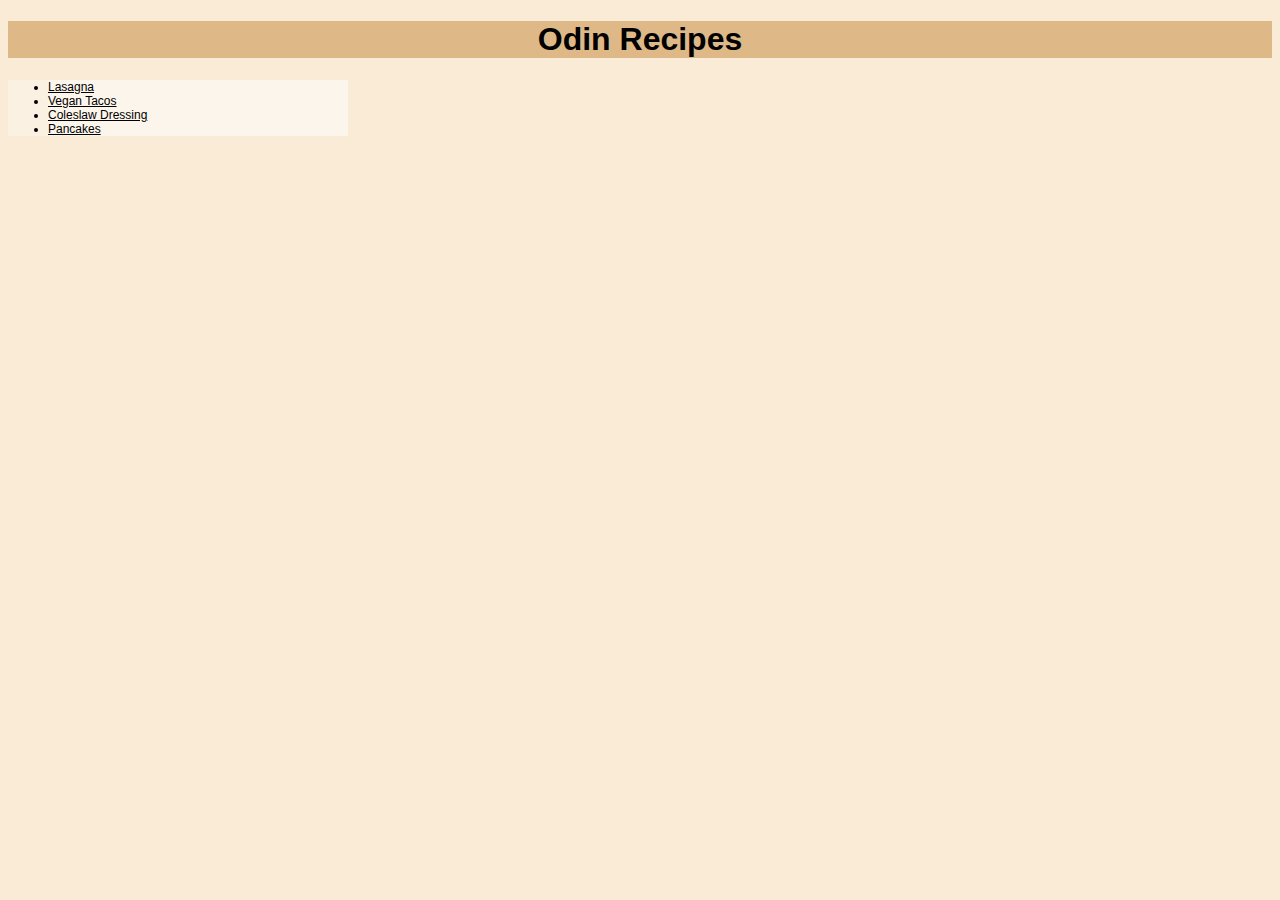
<file: index.html>
<!DOCTYPE html>
<html lang="en">
    <head>
        <meta charset="UTF-8">
        <title>Odin Recipes | Home</title>
        <link rel="stylesheet" href="style.css">
    </head>
    <body>
        <h1 class="index">Odin Recipes</h1>
        <ul>
            <li><a href="recipes/lasagna.html">Lasagna</a></li>
            <li><a href="recipes/vegantacos.html">Vegan Tacos</a></li>
            <li><a href="recipes/coleslaw.html">Coleslaw Dressing</a></li>
            <li><a href="recipes/pancakes.html">Pancakes</a></li>
        </ul>
    </body>
</html>
</file>
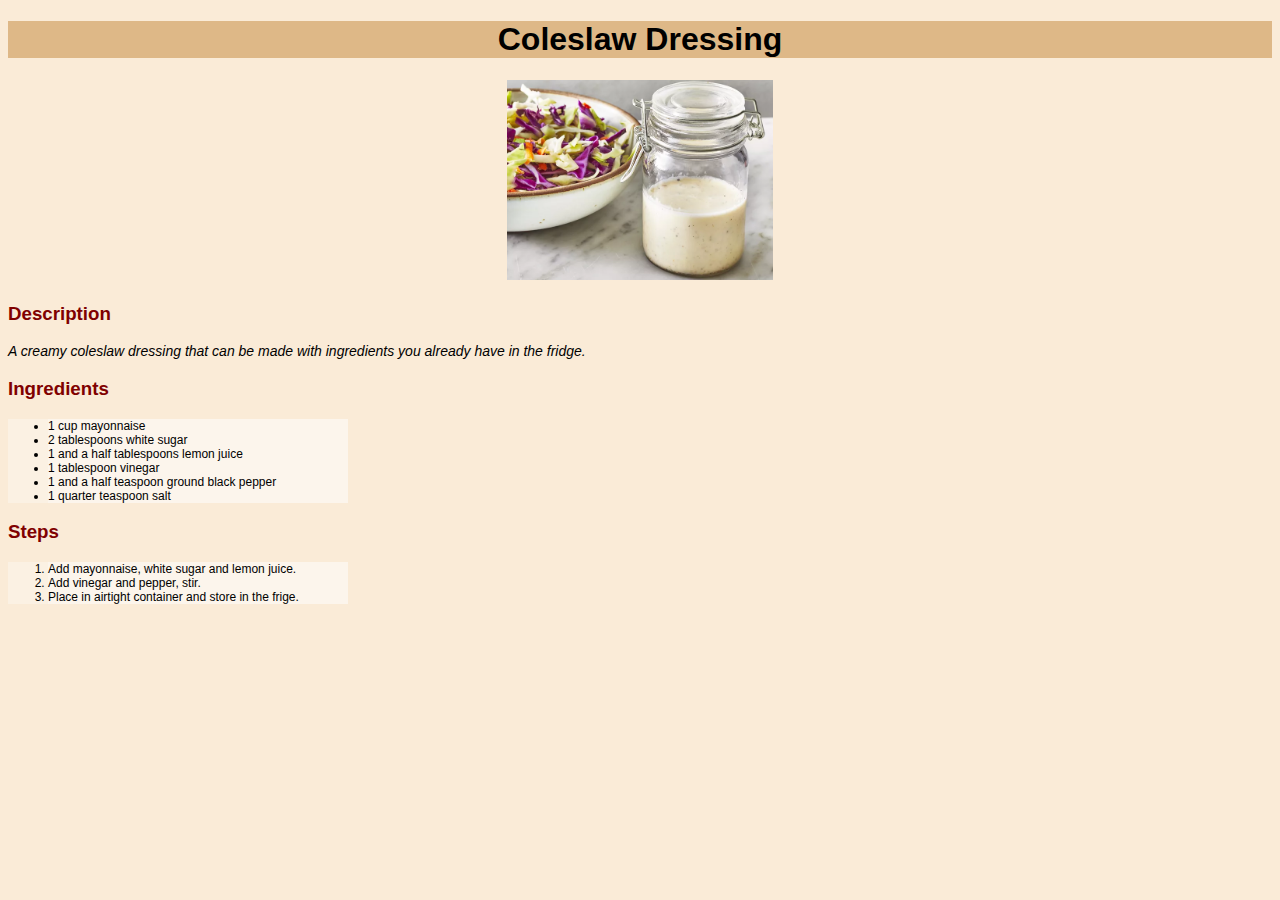
<file: recipes/coleslaw.html>
<!DOCTYPE html>
<html lang="en">
    <head>
        <meta charset="UTF-8">
        <title>Odin Recipes | Coleslaw Dressing</title>
        <link rel="stylesheet" href="../style.css">
    </head>
    <body>
        <h1>Coleslaw Dressing</h1>
        <div class="img">
            <img src="../img/coleslaw-dressing.webp" alt="Coleslaw and a jar of dressing" height="200">
        </div>
        <h3>Description</h3>
        <p class="description">A creamy coleslaw dressing that can be made with ingredients you already have in the fridge. </p>
        <h3>Ingredients</h3>
        <ul>
            <li>1 cup mayonnaise</li>
            <li>2 tablespoons white sugar</li>
            <li>1 and a half tablespoons lemon juice</li>
            <li>1 tablespoon vinegar</li>
            <li>1 and a half teaspoon ground black pepper</li>
            <li>1 quarter teaspoon salt</li>
        </ul>
        <h3>Steps</h3>
        <ol>
            <li>Add mayonnaise, white sugar and lemon juice.</li>
            <li>Add vinegar and pepper, stir.</li>
            <li>Place in airtight container and store in the frige.</li>
        </ol>
    </body>
</html>
</file>
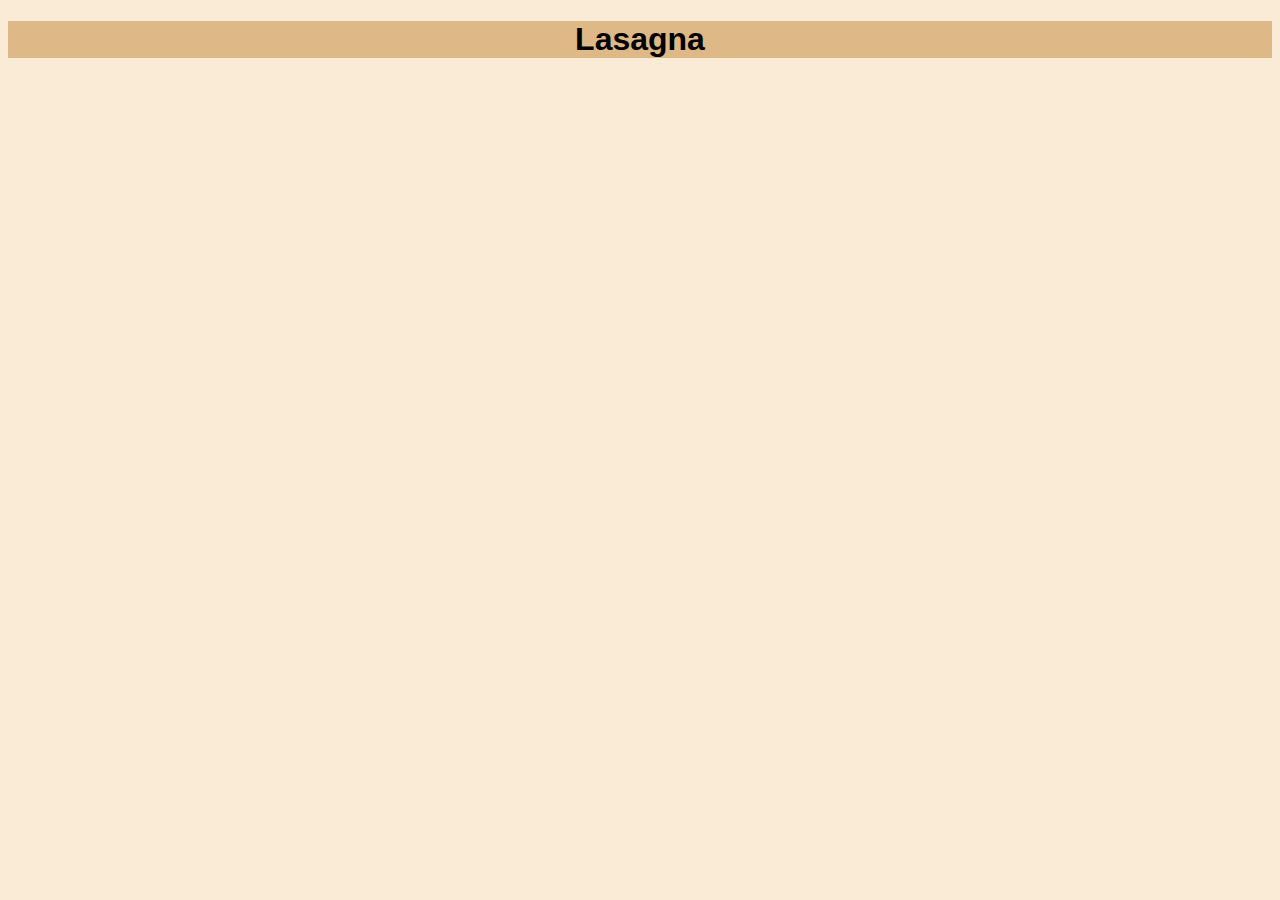
<file: recipes/lasagna.html>
<!DOCTYPE html>
<html lang="en">
    <head>
        <meta charset="UTF-8">
        <title>Odin Recipes | Lasagna</title>
        <link rel="stylesheet" href="../style.css">
    </head>
    <body>
        <h1>Lasagna</h1>
    </body>
</html>
</file>
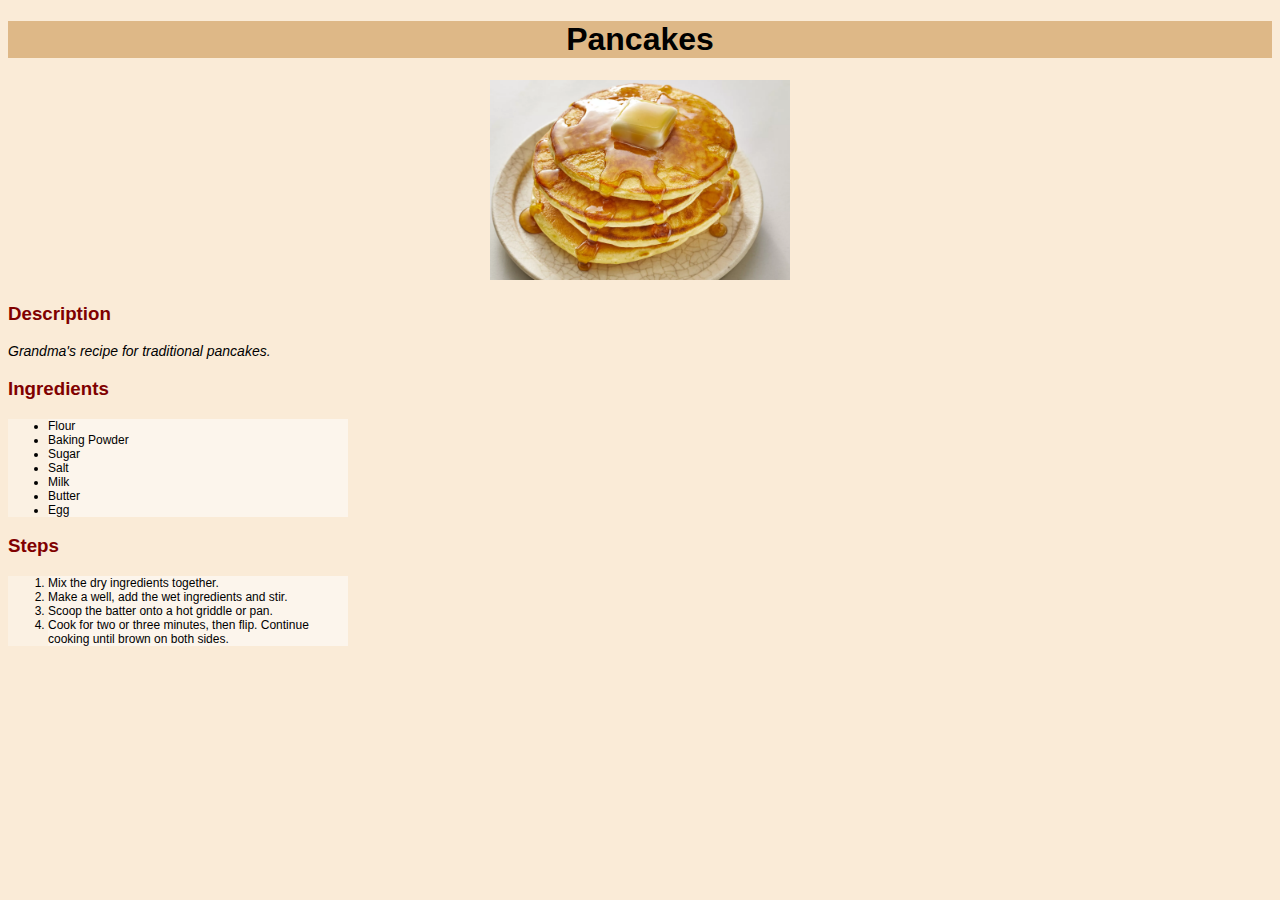
<file: recipes/pancakes.html>
<!DOCTYPE html>
<html lang="en">
    <head>
        <meta charset="UTF-8">
        <title>Odin Recipes | Pancakes</title>
        <link rel="stylesheet" href="../style.css">
    </head>
    <body>
        <h1>Pancakes</h1>
        <div class="img">
            <img src="../img/pancakes.webp" alt="Pancakes" height="200">
        </div>
        <h3>Description</h3>
        <p class="description">Grandma's recipe for traditional pancakes.</p>
        <h3>Ingredients</h3>
        <ul>
            <li>Flour</li>
            <li>Baking Powder</li>
            <li>Sugar</li>
            <li>Salt</li>
            <li>Milk</li>
            <li>Butter</li>
            <li>Egg</li>
        </ul>
        <h3>Steps</h3>
        <ol>
            <li>Mix the dry ingredients together.</li>
            <li>Make a well, add the wet ingredients and stir.</li>
            <li>Scoop the batter onto a hot griddle or pan.</li>
            <li>Cook for two or three minutes, then flip. Continue cooking until brown on both sides.</li>
        </ol>
    </body>
</html>
</file>
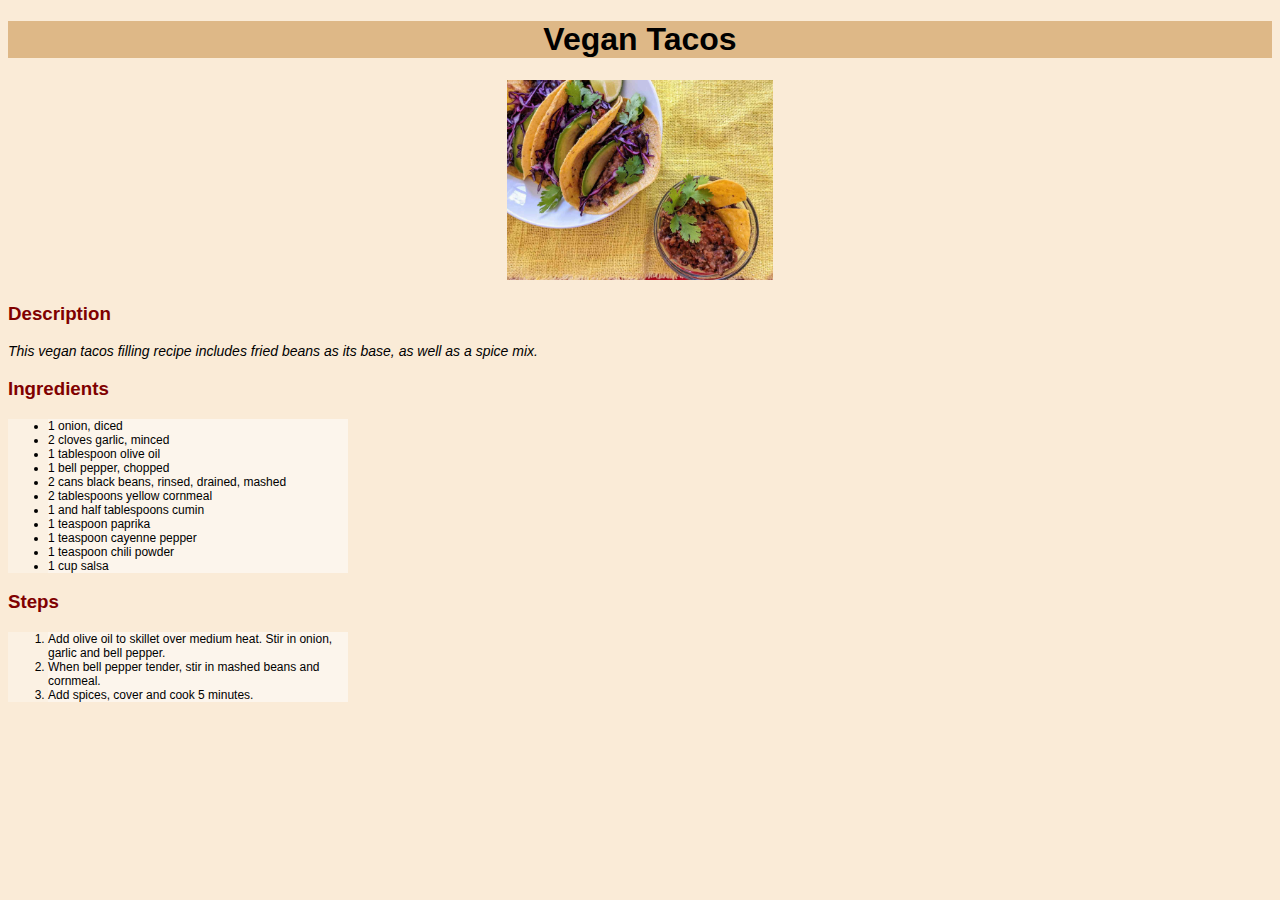
<file: recipes/vegantacos.html>
<!DOCTYPE html>
<html lang="en">
    <head>
        <meta charset="UTF-8">
        <title>Odin Recipes | Vegan Tacos</title>
        <link rel="stylesheet" href="../style.css">
    </head>
    <body>
        <h1>Vegan Tacos</h1>
        <div class="img">
            <img src="../img/vegantacos.jpg" alt="Vegan Tacos" height="200">
        </div>
        <h3>Description</h3>
        <p class="description">This vegan tacos filling recipe includes fried beans as its base, as well as a spice mix. </p>
        <h3>Ingredients</h3>
        <ul>
            <li>1 onion, diced</li>
            <li>2 cloves garlic, minced</li>
            <li>1 tablespoon olive oil</li>
            <li>1 bell pepper, chopped</li>
            <li>2 cans black beans, rinsed, drained, mashed</li>
            <li>2 tablespoons yellow cornmeal</li>
            <li>1 and half tablespoons cumin</li>
            <li>1 teaspoon paprika</li>
            <li>1 teaspoon cayenne pepper</li>
            <li>1 teaspoon chili powder</li>
            <li>1 cup salsa</li>
        </ul>
        <h3>Steps</h3>
        <ol>
            <li>Add olive oil to skillet over medium heat. Stir in onion, garlic and bell pepper.</li>
            <li>When bell pepper tender, stir in mashed beans and cornmeal.</li>
            <li>Add spices, cover and cook 5 minutes.</li>
        </ol>
    </body>
</html>
</file>
<file: style.css>
* {
    font-family: Verdana, Geneva, Tahoma, sans-serif;
    background-color: #faebd7;
}

h1 {
    background-color: #deb887;
    text-align: center;
}

h3 {
    color: maroon;
}

.img {
    text-align: center;
}

ol, ul, li {
    background-color: #ffffff50;
    width: 300px;
}

li {
    font-size: 12px;
}

a {
    background-color: #ffffff00;
    color: black;
}

a:hover {
    background-color: #faebd750;
    color: maroon;
}

a:visited {
    color: maroon;
}

.description {
    font-size: 14px;
    font-style: italic;
}
</file>
